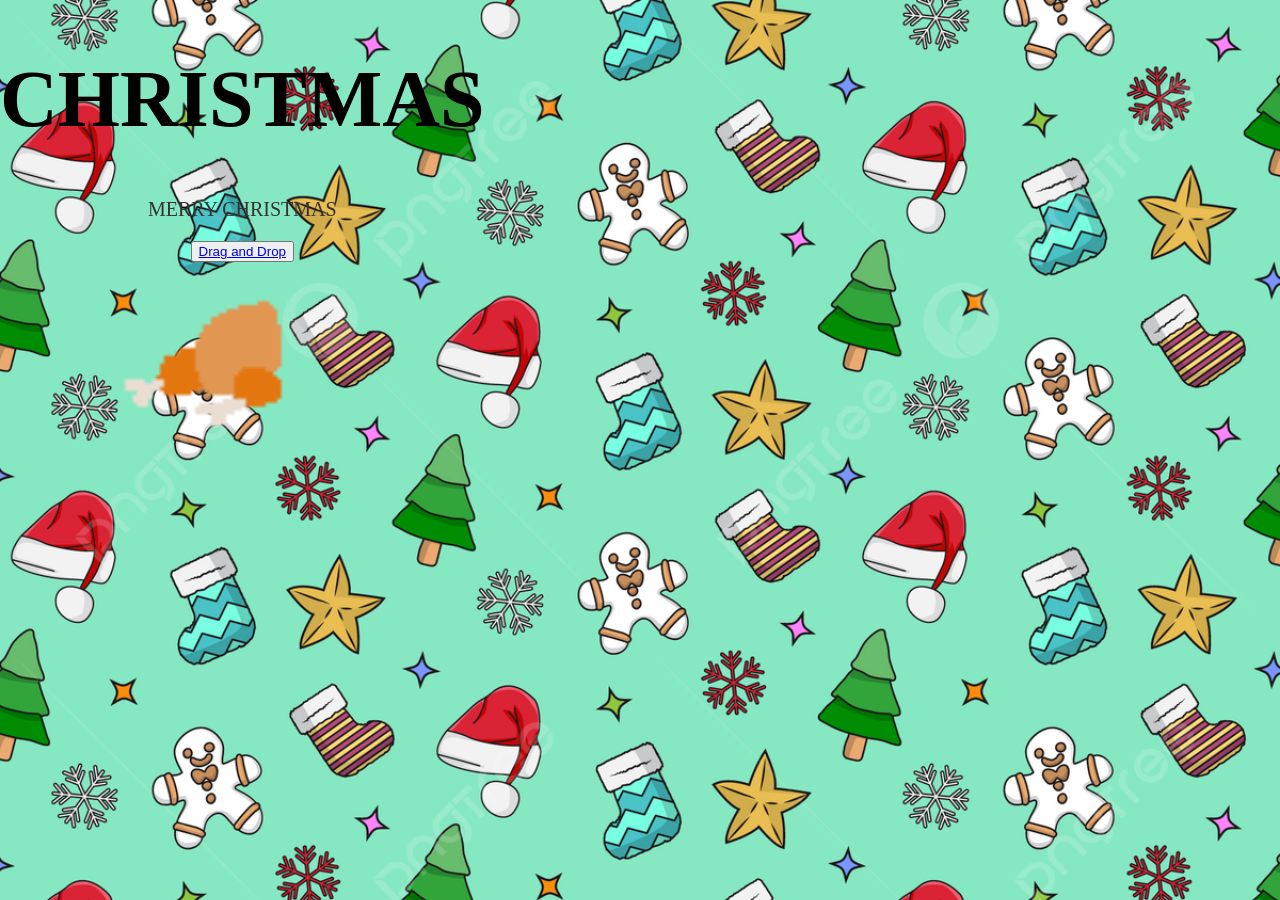
<file: index.html>
<!DOCTYPE html>
<html>
<head>
<meta name="viewport" content="width=device-width, initial-scale=1">

<title>Christmas</title>
<link rel="stylesheet" href="Styles.css">
</head>
<body>

<h1>CHRISTMAS</h1>
<p>MERRY CHRISTMAS</p>
<button><a href="DRAGANDDROP.html">Drag and Drop</a></button>
<img id="Turkey" src="TurkeyBite.png" onclick="changeImage()">

</body>

<style>

body {
    text-align: center;
    display: table-row;
}

img {
  display: block;
  margin-left: auto;
  margin-right: auto;
  width: 250px;
  height: 250px;
}
</style>

<script>
    function changeImage(){

    }
</script>

</body> 
</html>
</file>
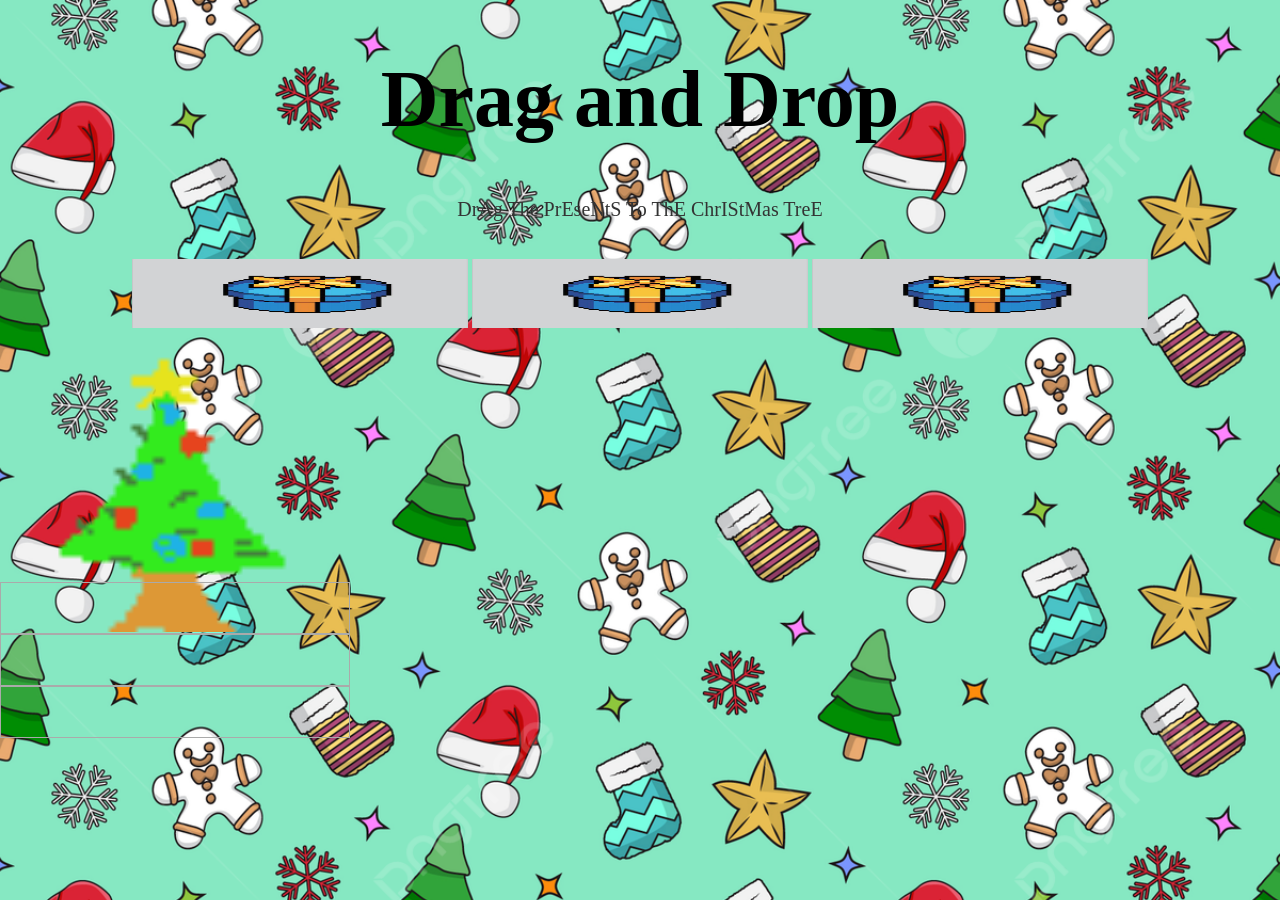
<file: DRAGANDDROP.html>
<!DOCTYPE HTML>
<html>
<head>
<link rel="stylesheet" href="Styles.css">
<script>
function dragstartHandler(ev) {
  ev.dataTransfer.setData("text", ev.target.id);
}

function dragoverHandler(ev) {
  ev.preventDefault();
}

function dropHandler(ev) {
  ev.preventDefault();
  const data = ev.dataTransfer.getData("text");
  ev.target.appendChild(document.getElementById(data));
}
</script>
</head>
<body>

<h1>Drag and Drop </h1>

<p>DrAg The PrEseNtS To ThE ChrIStMas TreE</p>


<br>
<img id="img1" src="Pixel Present.jpg" draggable="true" ondragstart="dragstartHandler(event)" width="336" height="69">
<img id="img1" src="Pixel Present.jpg" draggable="true" ondragstart="dragstartHandler(event)" width="336" height="69">
<img id="img1" src="Pixel Present.jpg" draggable="true" ondragstart="dragstartHandler(event)" width="336" height="69">

<div id="ChristmasTree">
<div id = "Divmt"></div>
<div id="div1" ondrop="dropHandler(event)"   ondragover="dragoverHandler(event)"></div>
<div id="div2" ondrop="dropHandler(event)"   ondragover="dragoverHandler(event)"></div>
<div id="div3" ondrop="dropHandler(event)"   ondragover="dragoverHandler(event)"></div>
</div>

<style>
body{
  text-align: center;
}

#div1,#div2,#div3  {
  height: 30px;
  padding-top: 20px;
  border: 1px solid #aaaaaa;

}

#Divmt{
  height: 250px;
}

#ChristmasTree{
  width: 350px;
  height: 300px;
  background-image: url("ChristmasTree.png");
  background-repeat: no-repeat;
  background-size: cover;
}
</style>
</body>
</html>
</file>
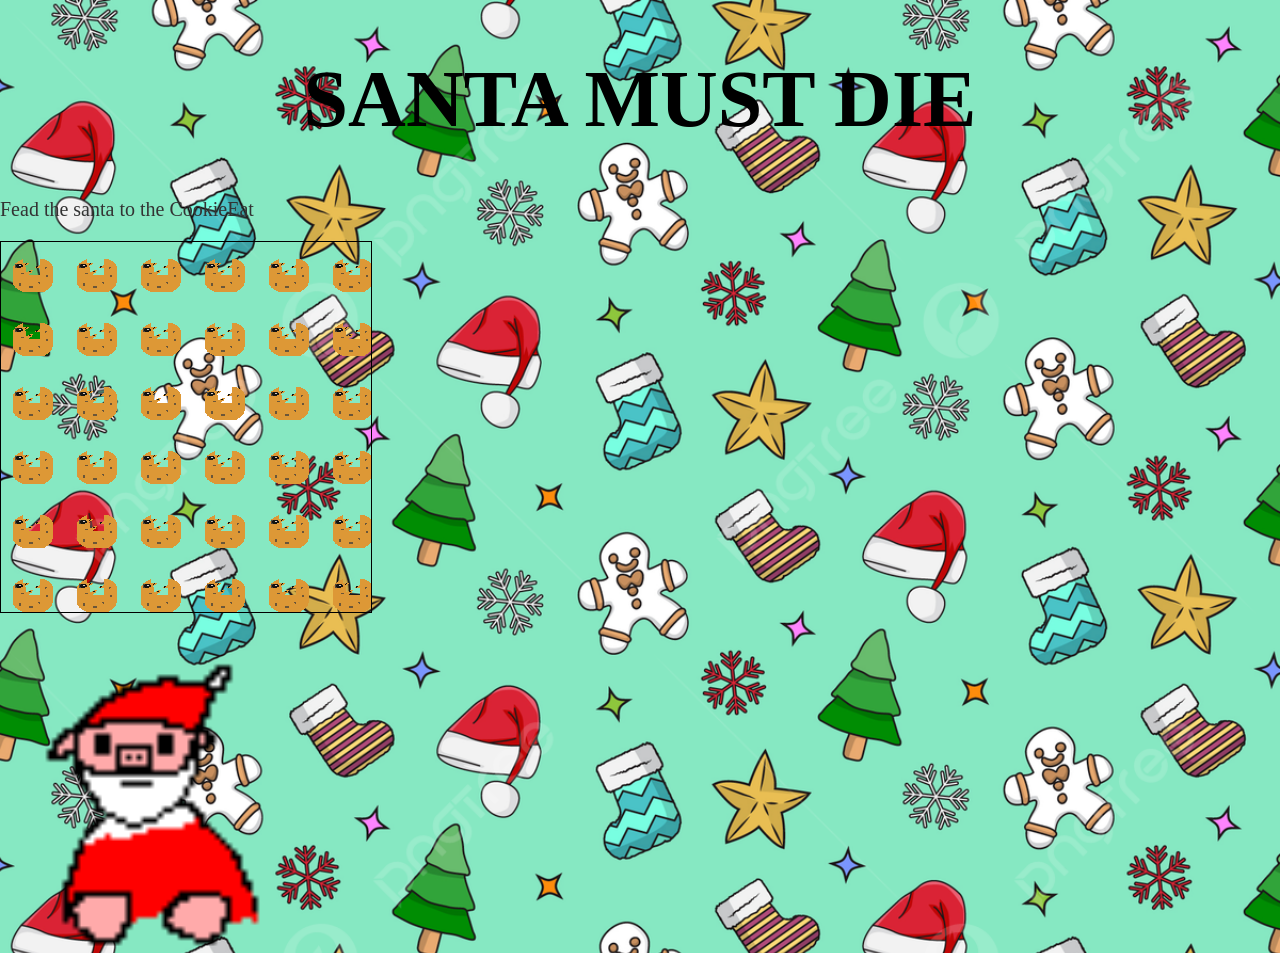
<file: dragdrop.html>
<!DOCTYPE HTML>
<html>
<head>
<link rel="stylesheet" href="Styles.css">
<style>
#div1 {
  width: 350px;
  height: 350px;
  padding: 10px;
  border: 1px solid #000000;
  background-image: url(CookieEat.png);
}
</style>
<script>
function dragstartHandler(ev) {
  ev.dataTransfer.setData("text", ev.target.id);
}

function dragoverHandler(ev) {
  ev.preventDefault();
}

function dropHandler(ev) {
  ev.preventDefault();
  const data = ev.dataTransfer.getData("text");
  ev.target.appendChild(document.getElementById(data));
}
</script>
</head>
<body>

<h1>SANTA MUST DIE</h1>

<p>Fead the santa to the CookieEat</p>

<div id="div1" ondrop="dropHandler(event)"   ondragover="dragoverHandler(event)"></div>
<img id="img1" src="john santa.png" draggable="true" ondragstart="dragstartHandler(event)" width="336" height="336">

</body>
</html>
</file>
<file: Styles.css>
body {
  background-image: url("WALLAPER.jpg");
  background-size: cover;
  margin: 0;
}

.white-box {
  background-color: white;
  border-radius: 30px;    
  padding: 50px;
  width: 60%;            
  box-shadow: 0 10px 30px rgba(0,0,0,0.2); 
}

h1 {
  color: #000000;         
  font-family: 'Mountains of Christmas', cursive;
  font-size: 80px;
  text-align: center;
}
p {
  font-family: verdana;
  font-size: 20px;       
  color: #333;
}
</file>
